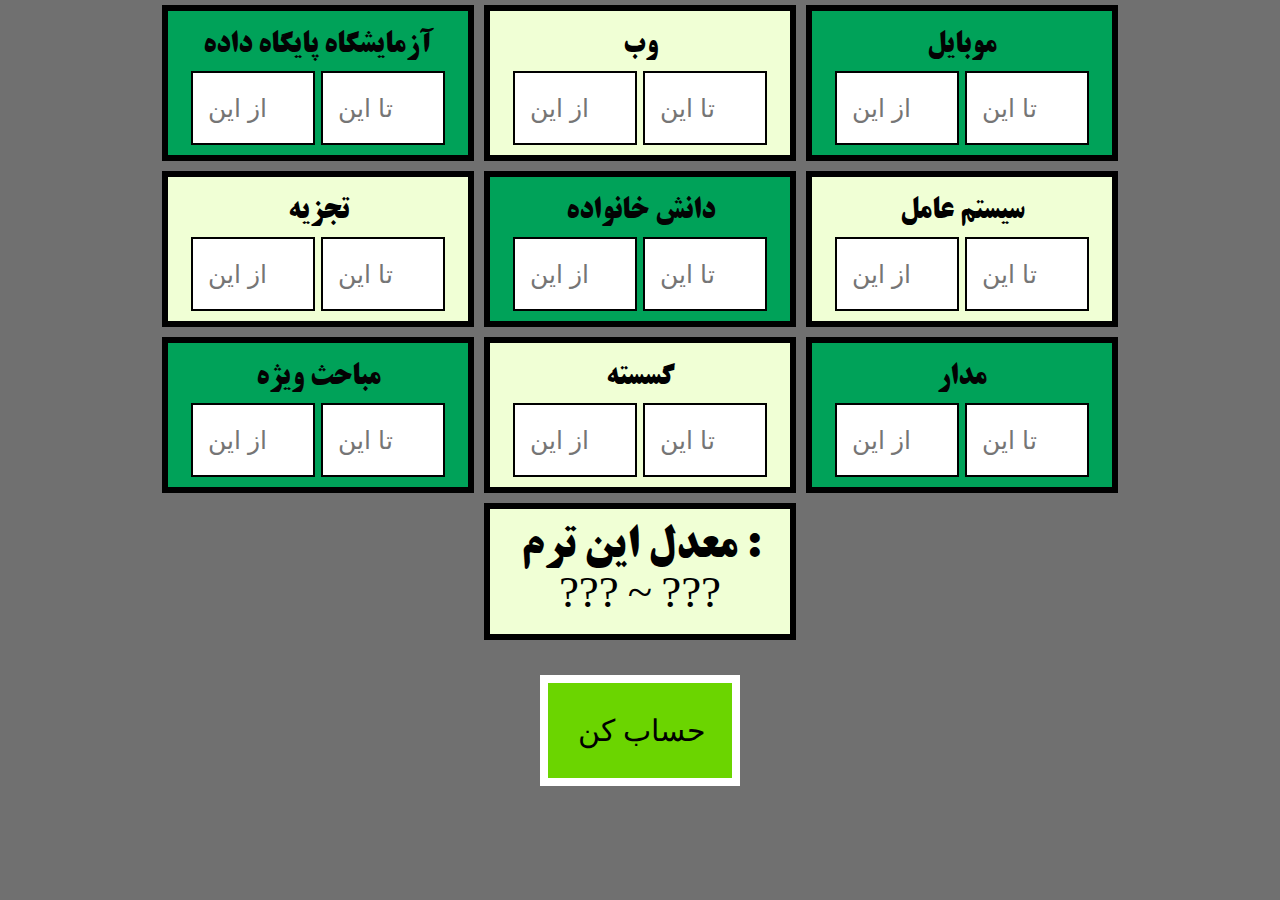
<file: index.html>
<!DOCTYPE html>
<html lang="en">
<head>
    <meta charset="UTF-8">
    <meta http-equiv="X-UA-Compatible" content="IE=edge">
    <meta name="viewport" content="width=device-width, initial-scale=1.0">
    <link href='style.css' type='text/css' rel='stylesheet' />
    <title>محاسبه معدل</title>
    <script src="script.js"></script>
</head>
<body>
    <div class="flex-container">
        <div>
            <label for="fname">آزمایشگاه پایگاه داده</label>
            <br>
            <input type="text" id="payegah-m" name="payegah-m" placeholder="از این">
            <input type="text" id="payegah-x" name="payegah-x" placeholder="تا این">
        </div>
        <div>
            <label for="fname">وب</label>
            <br>
            <input type="text" id="web-m" name="web-m" placeholder="از این">
            <input type="text" id="web-x" name="web-x" placeholder="تا این">
        </div>
        <div>
            <label for="fname">موبایل</label>
            <br>
            <input type="text" id="mobile-m" name="mobile-m" placeholder="از این">
            <input type="text" id="mobile-x" name="mobile-x" placeholder="تا این">
        </div>  
         <div>
            <label for="fname">تجزیه</label>
            <br>
            <input type="text" id="taj-m" name="taj-m" placeholder="از این">
            <input type="text" id="taj-x" name="taj-x" placeholder="تا این">
        </div>  
        <div>
            <label for="fname">دانش خانواده</label>
            <br>
            <input type="text" id="khanevade-m" name="khanevade-m" placeholder="از این">
            <input type="text" id="khanevade-x" name="khanevade-x" placeholder="تا این">
        </div>  
        <div>
            <label for="fname">سیستم عامل</label>
            <br>
            <input type="text" id="os-m" name="os-m" placeholder="از این">
            <input type="text" id="os-x" name="os-x" placeholder="تا این">
        </div>  
        <div>
            <label for="fname">مباحث ویژه</label>
            <br>
            <input type="text" id="python-m" name="python-m" placeholder="از این">
            <input type="text" id="python-x" name="python-x" placeholder="تا این">
        </div>  
        <div>
            <label for="fname">گسسته</label>
            <br>
            <input type="text" id="gos-m" name="gos-m" placeholder="از این">
            <input type="text" id="gos-x" name="gos-x" placeholder="تا این">
        </div>  
        <div>
            <label for="fname">مدار</label>
            <br>
            <input type="text" id="madar-m" name="madar-m" placeholder="از این">
            <input type="text" id="madar-x" name="madar-x" placeholder="تا این">
        </div>  

        <div>
            <label for="fname">
                <p>
                    معدل این ترم :
                    <br>
                    <span id="result1">???</span>
                     ~ 
                     <span id="result2">???</span>
                </p>
            
            </label>
        </div>  
      </div>
      <input type="button" class="doit" value="حساب کن" onclick="doit()" id="button">
</body>
</html>
</file>
<file: style.css>
html, body, div, span, applet, object, iframe,
h1, h2, h3, h4, h5, h6, p, blockquote, pre,
a, abbr, acronym, address, big, cite, code,
del, dfn, em, img, ins, kbd, q, s, samp,
small, strike, strong, sub, sup, tt, var,
b, u, i, center,
dl, dt, dd, ol, ul, li,
fieldset, form, label, legend,
table, caption, tbody, tfoot, thead, tr, th, td,
article, aside, canvas, details, embed, 
figure, figcaption, footer, header, hgroup, 
menu, nav, output, ruby, section, summary,
time, mark, audio, video {
	margin: 0;
	padding: 0;
	border: 0;
	font-size: 100%;
	font: inherit;
	vertical-align: baseline;
}
/* HTML5 display-role reset for older browsers */
article, aside, details, figcaption, figure, 
footer, header, hgroup, menu, nav, section {
	display: block;
}
body {
	line-height: 1;
}
ol, ul {
	list-style: none;
}
blockquote, q {
	quotes: none;
}
blockquote:before, blockquote:after,
q:before, q:after {
	content: '';
	content: none;
}
table {
	border-collapse: collapse;
	border-spacing: 0;
}
body{
  background-color:rgb(112, 112, 112);
  font-family: meow;
}
.flex-container {
    display: flex;
    justify-content: center;
    flex-wrap: wrap;
    align-items: center;
    margin-bottom: 30px;
  }
  .flex-container > div {
    border: 6px rgb(0, 0, 0) solid;
    background-color: #f0ffd5;
    margin: 5px;
    padding: 10px;
    text-align: center;
    line-height: 50px;
    font-size: 30px;
    display: block;
    width: 280px;
  align-items: center;
  justify-content: center;
  }
  .flex-container > div>input{
    padding: 15px;
    width: 90px;
    height: 40px;
    font-size: 25px;
    color:blue;
    border: 2px black solid;
  }
 .doit{
    cursor: pointer;
    background-color: rgb(107, 213, 0);
    border: 8px white solid;
    width: 200px;
    margin: auto;
    padding: 30px;
    font-size: 30px;
    text-align: center;
    display: flex;
    align-items: center;
    justify-content: center;
  }
  .doit:hover{
    background-color: rgb(68, 136, 0);
  }
 p{
    font-size: 45px;
    color: rgb(0, 0, 0);
    text-align: center;
    margin-top: 5px;

  }
  .flex-container > div:nth-of-type(odd) {
    background-color:#00a259;
    color:rgb(3, 3, 3)
    }
    @font-face {
      font-family: meow;
      src: url(BTitrBd.ttf);
    }
</file>
